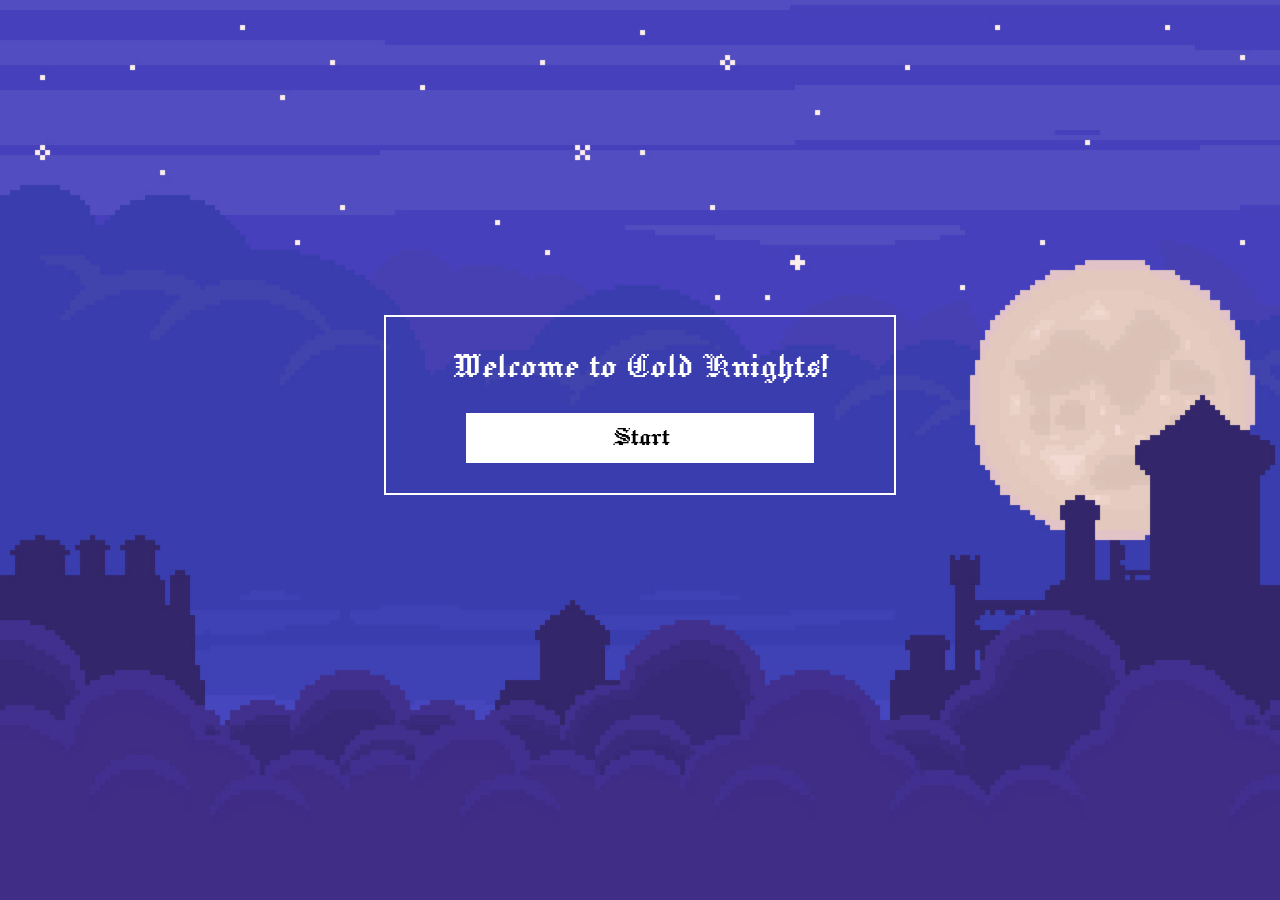
<file: index.html>
<!DOCTYPE html>
<html lang="en">
<head>
  <meta charset="UTF-8">
  <meta name="viewport" content="width=device-width, initial-scale=1.0">
  <title>Game</title>
  <link rel="preconnect" href="https://fonts.googleapis.com">
  <link rel="preconnect" href="https://fonts.gstatic.com" crossorigin>
  <link href="https://fonts.googleapis.com/css2?family=Jacquard+12&display=swap" rel="stylesheet">
  <link rel="stylesheet" href="styles/styles.css" />
  <script src="scripts/jquery-3.7.1.min.js" defer></script>
  <script src="scripts/game.js" defer></script>
</head>
<body>
  <div class="menu">
    <div class="header">Welcome to Cold Knights!</div>
    <button class="start">Start</button>
  </div>
  <div class="win-lose">
    <div class="result"></div>
    <div class="time"></div>
    <button class="replay">Play Again</button>
  </div>
  <div class='timer'>
  </div>
  <div class="cold-bar">
    <div class="cold-level">
    </div>
  </div>
  <div class='background'>
  </div>
</body>
</html>
</file>
<file: styles/styles.css>
* {
  box-sizing: border-box;
  font-family: "Jacquard 12", system-ui;
}

body, html {
  height: 100%;
  margin: 0;
  padding: 0;
}

.background {
  overflow-y: hidden;
  height: 100%;
  background-image: url("../public/images/background.jpg");
  background-size: cover;
  display: flex;
  flex-direction: column-reverse;
}

.menu,
.win-lose {
  top: 35%;
  border: white 2px solid;
  width: 40%;
  height: 20%;
  padding: 5px;
  font-size: 2.5rem;
  color: white;
  position: fixed;
  margin-left: 30%;
  display: none;
  flex-direction: column;
  justify-content: space-evenly;
  align-items: center;
}

.header,
.result{
  text-align: center;
}

.time{
  font-size: 2.1rem;
  text-align: center;
}

.start,
.replay {
  width: 70%;
  height: 30%;
  background-color: white;
  font-size: 1.8rem;
  cursor: pointer;
  border: none;
  transition: .3s all;
}

.start:hover,
.replay:hover {
  background-color: rgb(78, 78, 216);
  color: white;
}

.start:active,
.replay:hover {
  transform: scale(.95);
}

.blocks {
  display: flex;
  flex-direction: row;
  justify-content: space-evenly;
}

.tile {
  width: 16px;
  height: 16px;
  transform: scale(4);
  image-rendering: crisp-edges;
  background-image: url("../public/images/world-tileset.png");
}

.empty-tile {
  width: 16px;
  height: 16px;
  transform: scale(4);
  opacity: 0;
  background-image: url("../public/images/world-tileset.png");
}

.floor {
  height: 64px;
  width: 100%;
  display: flex;
  flex-direction: row;
  justify-content: space-evenly;
  margin-bottom: 12vh;
}

.fire {
  position: relative;
  bottom: 17px;
  right: -1px;
  width: 12px;
  height: 25px;
}

.player {
  z-index: 200;
  position: absolute;
  background-position: -41px 24px;
  width: 13px;
  height: 19px;
  image-rendering: crisp-edges;
  transform: scale(2.5);
  background-image: url("../public/images/knight.png");
}


.timer {
  z-index: 10;
  position: fixed;
  top: 54px;
  right: 36px;
  font-size: 2.4rem;
  color: white;
  animation-duration: 3s;
  animation-timing-function: linear;
}

.cold-bar {
  z-index: 100;
  position: fixed;
  display: none;
  flex-direction: column-reverse;
  right: 28px;
  top: 100px;
  border: 3px solid rgba(255, 255, 255, 0.796);
  height: 60%;
  width: 30px;
  background: transparent;
}

.cold-level {
  background-color: rgba(114, 175, 255, 0.81);
  height: 100%;
}

@media (orientation: portrait) {
  .menu,
  .win-lose {
    width: 70%;
    height: 40%;
    top: 25%;
    margin-left: 15%;
  }

  .start,
  .replay {
    height: 20%;
  }
}
</file>
